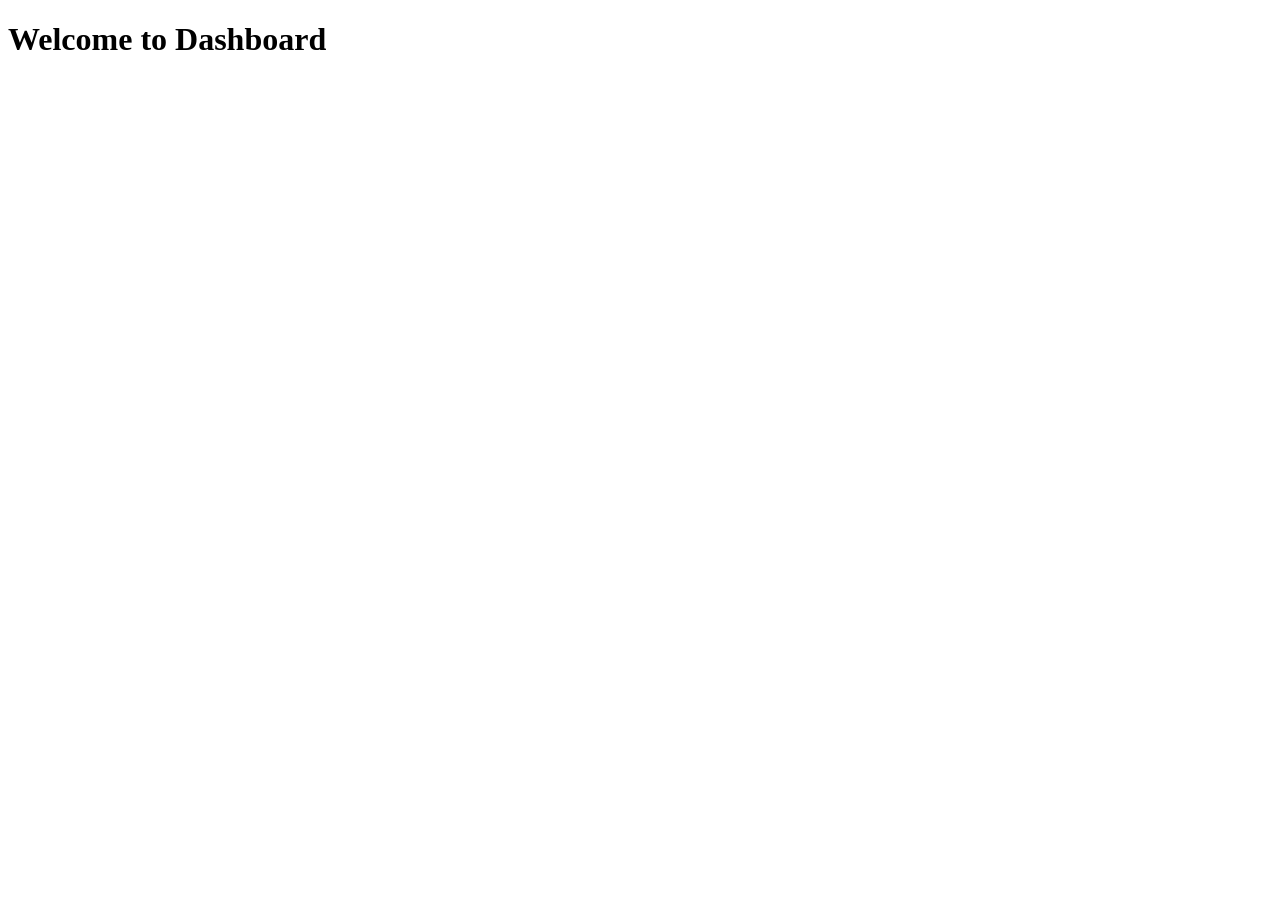
<file: college_project/templates/dashboard.html>
<!doctype html>
<html>
  <head>
    <title>Dashboard</title>
  </head>
  <script>
    document.addEventListener("click", function (e) {
      let bus = document.createElement("div");

      bus.innerHTML = "🚌";

      bus.style.position = "fixed";
      bus.style.left = e.clientX + "px";
      bus.style.top = e.clientY + "px";

      bus.style.fontSize = "26px";

      bus.style.pointerEvents = "none";

      bus.style.transition = "all 0.5s ease";

      document.body.appendChild(bus);

      setTimeout(() => {
        bus.style.transform = "translateY(-25px)";
        bus.style.opacity = "0";
      }, 50);

      setTimeout(() => {
        bus.remove();
      }, 600);
    });
  </script>
  <body>
    <h1>Welcome to Dashboard</h1>
  </body>
</html>
</file>
